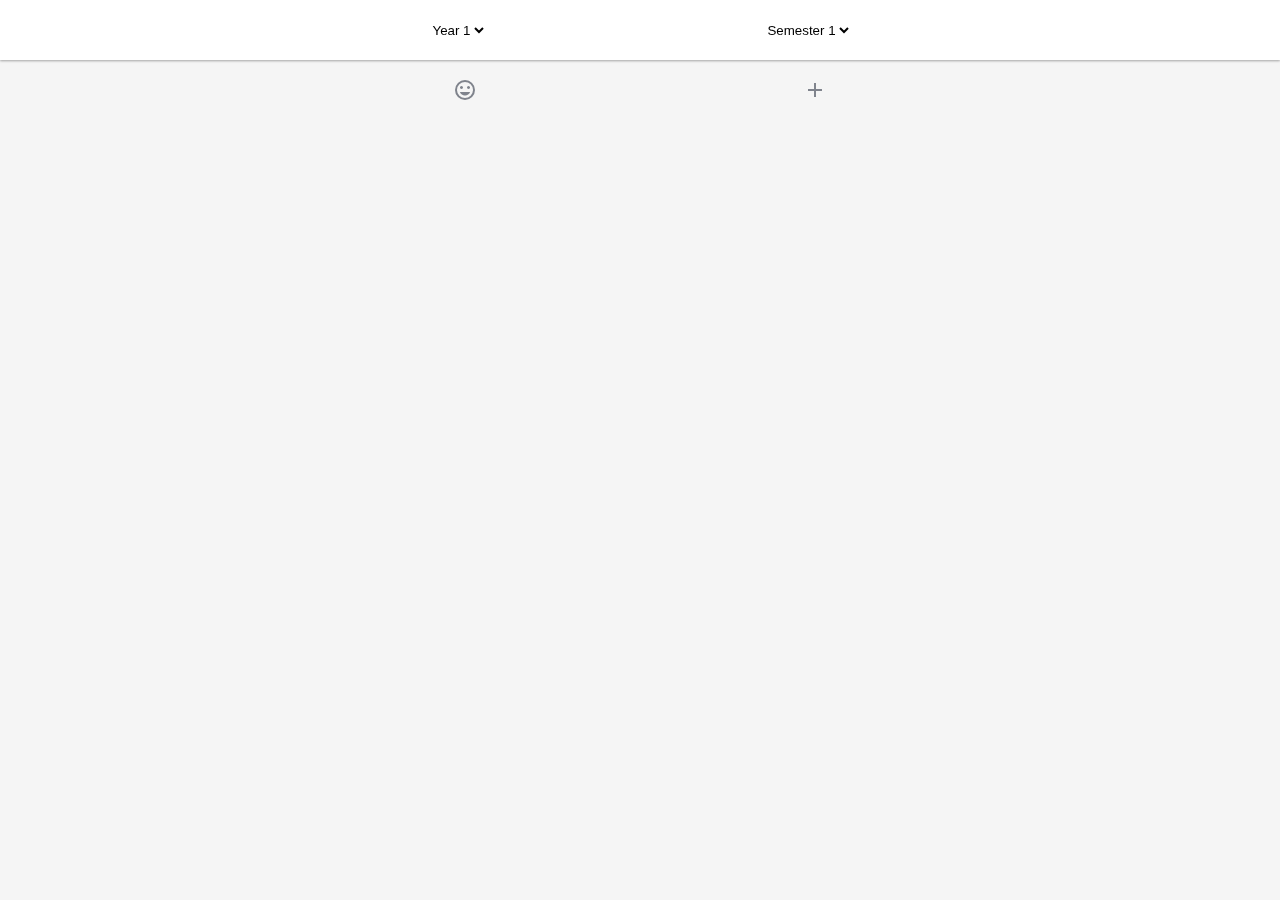
<file: index.html>
<html>
    <head>
        <meta name="viewport" content="width=device-width, initial-scale=1.0">
        <link rel="stylesheet" type="text/css" href="./styles/menu.css">
        <link rel="stylesheet" type="text/css" href="./styles/card.css">
        <link rel="stylesheet" type="text/css" href="./styles/viewerFrame.css">
        <script src="https://ajax.googleapis.com/ajax/libs/jquery/3.4.0/jquery.min.js"></script>
        <link href="https://fonts.googleapis.com/icon?family=Material+Icons"
      rel="stylesheet">
    </head>
    <body>
        <div class="background"></div>
        <div class="page">

            <div class="topbar">
                <div class="tb_outer">
                    <!--<div class="tb_lButton">
                        <div class="tb_llogo">
                            
                        </div>
                    </div>
                    
                    <div class="tb_mText">
                        <div class="tb_mTextInner">
                            <div class="tb_mTextUp">
                                Year 3
                            </div>
                            <div class="tb_mTextDown">
                                Semester 2
                            </div>
                        </div>
                    </div>
                    <div class="tb_sText">
                        <div class="tb_sTextInner">
                            <div class="tb_sTextUp">
                                
                            </div>
                            <div class="tb_sTextDown">
                                
                            </div>
                        </div>
                        
                    </div>-->
                    <div class="pageNavbar">
                        <div class="pageNavbarInner">
                            <div class="pageNBactionOuter">
                                <div class="pageNBactionInner " >
                                    <select id="years" class="page_Select" name="years" onchange="updateModules(); setPersistence('year', this.value);">
                                        <option value="1">Year 1</option>
                                        <option value="2">Year 2</option>
                                        <option value="3">Year 3</option>
                                    </select>
                                    
                                    <select id="semester" class="page_Select" name="semester" onchange="updateModules(); setPersistence('semester', this.value);">
                                        <option value="1">Semester 1</option>
                                        <option value="2">Semester 2</option>
                                    </select>
                                    
                                    
                                    
                                </div>
                            </div>
                        </div>
                    </div>
                </div>
                
            </div>
              <div class="pageNavbar">
                        <div class="pageNavbarInner">
                            <div class="pageNBactionOuter">
                                <div class="pageNBactionInner ">
                                    <div class="pageNBactionbut" >
                                        <i class="material-icons" id="centretext" style=""  onclick="randomInspiration();">
                                            tag_faces
                                        </i>
                                    </div>
                                    <div class="pageNBactionbut" onclick="create_iframe('new','Module',this)">
                                        <i class="material-icons" id="centretext" style="" >
                                            add
                                        </i>
                                    </div>
                                </div>
                            </div>
                        </div>
                    </div>
            <div class="pageContents" id="pc">
                
                <!--<div class="card" >
                    <div class="cHandle">
                        <div class="cHandleOuter">
                            <div class="cHandleInner">
                                <div class="ch_lCheck">
                                    <div class="ch_lCheckbox" >
                                        <i class="material-icons" style="user-select: none;">
                                            info
                                        </i>
                                    </div>
                                </div>
                                <div class="ch_lText">
                                    <div class="ch_lTextInner">
                                        
                                    </div>
                                    <div class="ch_mTextInner">
                                        220CT
                                    </div>

                                </div>
                                <div class="ch_rExpand" >
                                    <div class="ch_rExpandInner">
                                        <div class="ch_rExpandInnerText" onclick="expandCard(this)">
                                            <i class="material-icons" style="" >
                                                add
                                            </i>

                                        </div>
                                    </div>

                                </div>
                            </div>  
                        </div>

                    </div>
                    <div class="cContents" id="module9" style="display: none">
                        

                        <div class="ccNavbar">
                            <div class="ccNavbarInner">
                                <div class="ccNBbookmarkOuter">
                                    <div class="ccNBbookmarkInner" style="display: none">
                                        Slide
                                        <input class="ccNBbookmark" type="number" name="" value="0" onblur="updateLectureInfo(this);" min="0" max="150">
                                    </div>
                                </div>
                                <div class="ccNBactionOuter">
                                    <div class="ccNBactionInner">
                                        <div class="ccNBactionbut">
                                            <i class="material-icons" id="centretext" style="" >
                                                add
                                            </i>
                                        </div>
                                        <div class="ccNBactionbut">
                                            <i class="material-icons" id="centretext" style="" >
                                                edit
                                            </i>
                                        </div>
                                        <div class="ccNBactionbut">
                                            <i class="material-icons" id="centretext" style="" >
                                                delete
                                            </i>
                                        </div>
                                    </div>
                                </div>
                            </div>
                        </div>
                        <div class="ccTitle">
                            Lectures
                        </div>
                        <div class="ccTitleUnderline">
                            
                        </div>
                        <div class="ccTextNotesOuter" style="display: none;">
                            <textarea class="ccTextNotes" name="notes" placeholder="Notes" onblur="updateLectureInfo(this);"></textarea>
                        </div>
                        
                        
                    </div>
                    
                </div>-->
                
            </div>
            
            <!--<div class="viewerFrameOuter">
                <iframe class="viewerFrame" src="newModule.html" width="100%" height="500px" >
                
                    
                </iframe>
            </div>-->
        </div>
        
    </body>
    <script src="scripts/selector.js"></script>
    <script src="scripts/cardTemplate.js"></script>
    <script src="scripts/viewerFrameParent.js"></script>
    <script src="scripts/getPersistence.js"></script>
     <link rel="stylesheet" type="text/css" href="styles/confirm.css">
    <script src="scripts/confirm.js"></script>
    <link rel="stylesheet" type="text/css" href="styles/toast.css">
    <script src="scripts/toast.js"></script>
    <script src="scripts/card.js"></script>
    
    
    
</html>
</file>
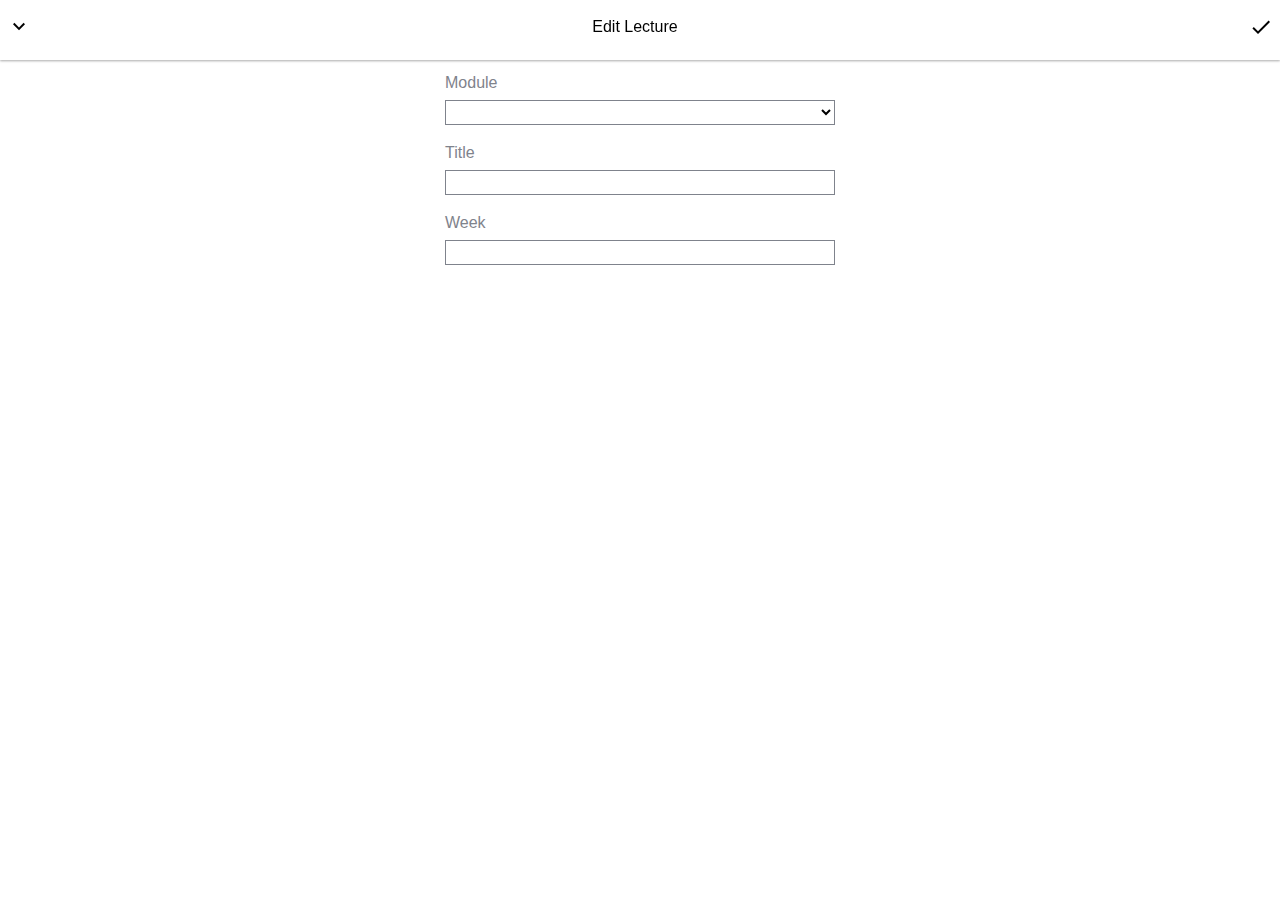
<file: editLecture.html>
<html>
    <head>
        <meta name="viewport" content="width=device-width, initial-scale=1.0">
    </head>
    <body>
        <div class="backgroundViewer"></div>
        <div class="pageViewer">
            <div class="viewerCard">
            <!--<form action="http://localhost/lecRev/module/addModule.php" id="viewerForm" method="get" target="_parent">-->
            
                <div class="topbar" >
                    <div class="tb_outer" id="tb_viewer">
                        
                        <div class="tb_sText">
                            <div class="tb_sTextInner">
                                
                                <div class="tb_Submit" onclick="sendMessage('close')">
                                    <i class="material-icons" style="line-height: 40px" >
                                        keyboard_arrow_down
                                    </i>
                                </div>      
                                
                            </div>
                        </div>

                        <div class="tb_mText">
                            <div class="tb_mTextInner">
                                
                                <div class="tb_mTextUp">
                                    Edit Lecture
                                </div>
                                <div class="tb_mTextDown">

                                </div>
                            </div>
                        </div>
                        <div class="tb_sText">
                            <div class="tb_sTextInner">
                                <div class="tb_Submit" id="submitter" onclick="submitForm_lecture('edit')">
                                    <i class="material-icons" style="line-height: 40px" >
                                        done
                                    </i>
                                </div>

                            </div>
                        </div>

                    </div>
                </div>

                <div class="pageContents" id="pc">
                    <div class="formOuter">
                        <div class="formInner">

                            <div class="formField">
                                <div class="ff_upperBand">
                                    Module
                                </div>
                                <div class="ff_lowerBand">
                                    <select id="modules" class="ff_lbInput" name="module_code">

                                    </select>
                                </div>
                            </div>
                            <div class="formField">
                                <div class="ff_upperBand">
                                    Title
                                </div>
                                <div class="ff_lowerBand">
                                    <input class="ff_lbInput" type="text" placeholder="" value="" name="title" id="title">
                                </div>
                            </div>
                            <div class="formField">
                                <div class="ff_upperBand">
                                    Week
                                </div>
                                <div class="ff_lowerBand">
                                    <input class="ff_lbInput" type="number" placeholder="" value="" min="0" max="40" name="week" id="week">
                                </div>
                            </div>


                        </div>
                    </div>
                </div>
            <!--</form>-->
            </div>
        </div>
        
    </body>

    
    <link rel="stylesheet" type="text/css" href="./styles/menu.css">
    <link rel="stylesheet" type="text/css" href="./styles/viewer.css">
    
    
    <script src="https://ajax.googleapis.com/ajax/libs/jquery/3.4.0/jquery.min.js"></script>
    <link href="https://fonts.googleapis.com/icon?family=Material+Icons" rel="stylesheet">
    <script src="scripts/viewer.js"></script>
   
    <script src="scripts/viewerFrameChild.js"></script>
    <script>sendMessage("created edit");
        setModuleList();
</script>
</html>
</file>
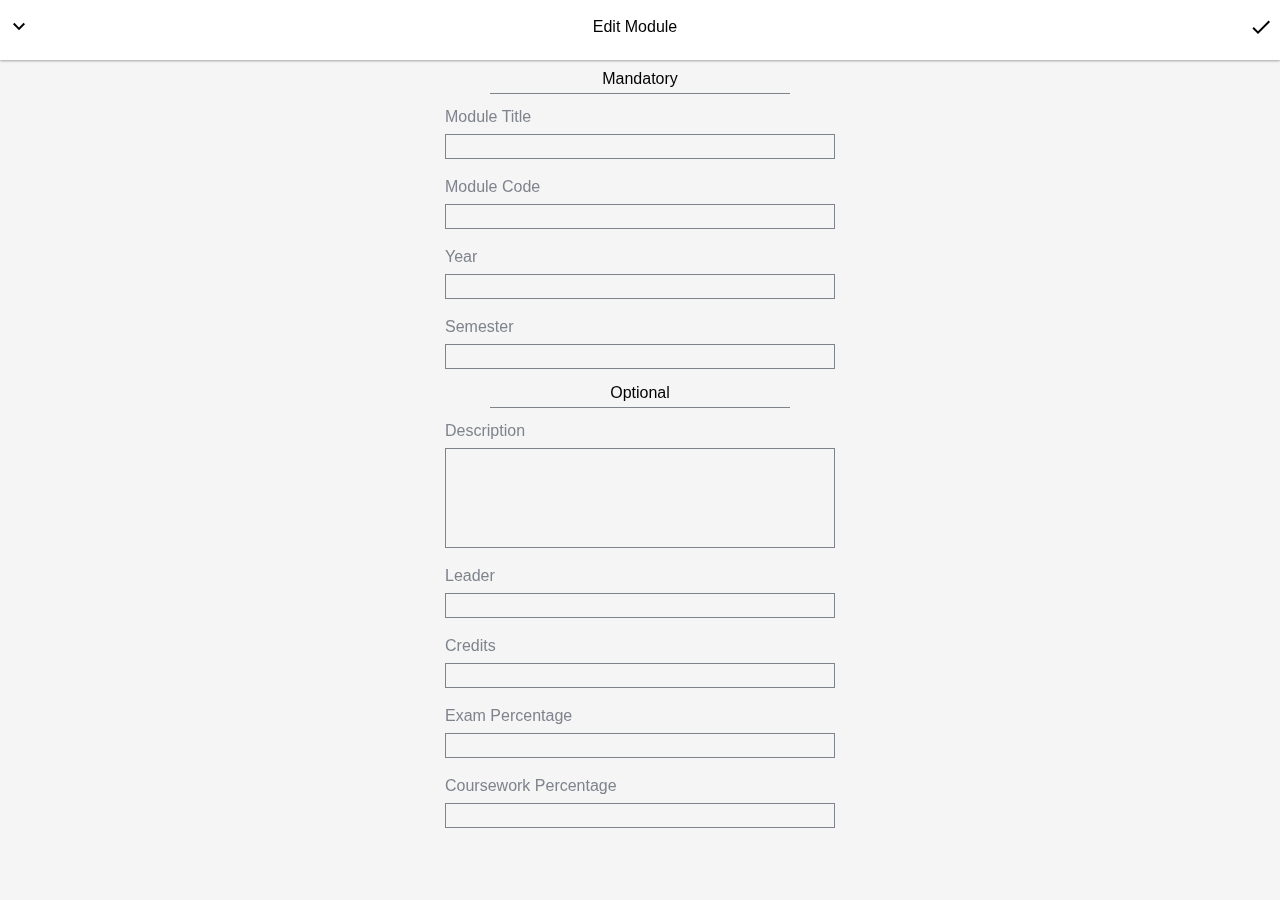
<file: editModule.html>
<html>
    <head>
        <meta name="viewport" content="width=device-width, initial-scale=1.0">
        
        
    </head>
    <body>
        <div class="background"></div>
        <div class="page" >
            <!--<form action="http://localhost/lecRev/module/addModule.php" id="viewerForm" method="get" target="_parent">-->
            <div class="topbar">
                <div class="tb_outer">
                    <div class="tb_sText">
                            <div class="tb_sTextInner">
                                <div class="tb_Submit" onclick="sendMessage('close')">
                                    <i class="material-icons" style="line-height: 40px" >
                                        keyboard_arrow_down
                                    </i>
                                </div>

                            </div>
                        </div>
                    
                    
                    <div class="tb_mText">
                        <div class="tb_mTextInner">
                            <div class="tb_mTextUp">
                                Edit Module
                            </div>
                            <div class="tb_mTextDown">
                                
                            </div>
                        </div>
                    </div>
                    <div class="tb_sText">
                        <div class="tb_sTextInner">
                            <div class="tb_Submit" onclick="submitForm('edit')" id="submitter">
                                <i class="material-icons" style="line-height: 40px" >
                                    done
                                </i>
                            </div>
                            
                        </div>
                    </div>
                    
                </div>
            </div>
            
            <div class="pageContents" id="pc">
                <div class="formOuter">
                    <div class="formInner">
                        <!-------------------
                        Mandatory section 
                        -------------------->
                        <div class="fiTitle" >
                            Mandatory
                        </div>
                        
                        <div class="ccTitleUnderline">
                            
                        </div>
                        <div class="formField">
                            <div class="ff_upperBand">
                                Module Title
                            </div>
                            <div class="ff_lowerBand">
                                <input class="ff_lbInput" type="text" placeholder="" value="" name="title" id="title">
                            </div>
                        </div>
                        <div class="formField">
                            <div class="ff_upperBand">
                                Module Code
                            </div>
                            <div class="ff_lowerBand">
                                <input class="ff_lbInput" type="text" placeholder="" value="" name="code" id="code">
                            </div>
                        </div>
                        <div class="formField">
                            <div class="ff_upperBand">
                                Year
                            </div>
                            <div class="ff_lowerBand">
                                <input class="ff_lbInput" type="number" placeholder="" value=""  name="year" id="year">
                            </div>
                        </div>
                        <div class="formField">
                            <div class="ff_upperBand">
                                Semester
                            </div>
                            <div class="ff_lowerBand">
                                <input class="ff_lbInput" type="number" placeholder="" value=""  name="sem" id="sem">
                            </div>
                        </div>
                        <!-------------------
                        Optional section 
                        -------------------->
                        <div class="fiTitle">
                            Optional
                        </div>
                        <div class="ccTitleUnderline">
                            
                        </div>
                        <div class="formField">
                            <div class="ff_upperBand">
                                Description
                            </div>
                            <div class="ff_lowerBand">
                                <textarea class="ff_TextNotes" name="notes" placeholder="" style="background: transparent" name="desc" value="" id="desc"></textarea>
                            </div>
                        </div>
                        <div class="formField">
                            <div class="ff_upperBand">
                                Leader
                            </div>
                            <div class="ff_lowerBand">
                                <input class="ff_lbInput" type="text" placeholder="" value="" name="leader" id="leader">
                            </div>
                        </div>
                        <div class="formField">
                            <div class="ff_upperBand">
                                Credits
                            </div>
                            <div class="ff_lowerBand">
                                <input class="ff_lbInput" type="number" placeholder="" value="" min="0" max="100" name="credits" id="credits">
                            </div>
                        </div>
                        <div class="formField">
                            <div class="ff_upperBand">
                                Exam Percentage
                            </div>
                            <div class="ff_lowerBand">
                                <input class="ff_lbInput" type="number" placeholder="" value="" min="0" max="100" name="examPer" id="examPer">
                            </div>
                        </div>
                        <div class="formField">
                            <div class="ff_upperBand">
                                Coursework Percentage
                            </div>
                            <div class="ff_lowerBand">
                                <input class="ff_lbInput" type="number" placeholder="" value="" min="0" max="100" name="cwPer" id="cwPer">
                            </div>
                        </div>
                        
                    </div>
                </div>
            </div>
            <!--</form>-->
        </div>
            
    </body>

    <script src="scripts/viewer.js"></script>
    <link rel="stylesheet" type="text/css" href="./styles/menu.css">
    <link rel="stylesheet" type="text/css" href="./styles/viewer.css">
    <script src="https://ajax.googleapis.com/ajax/libs/jquery/3.4.0/jquery.min.js"></script>
    <link href="https://fonts.googleapis.com/icon?family=Material+Icons" rel="stylesheet">
    <link rel="stylesheet" type="text/css" href="styles/toast.css">
    <script src="scripts/toast.js"></script>
    <link rel="stylesheet" type="text/css" href="styles/confirm.css">
    <script src="scripts/confirm.js"></script>
    
       
    <script src="scripts/viewerFrameChild.js"></script>
    <script>
        sendMessage("created edit");
</script>
</html>
</file>
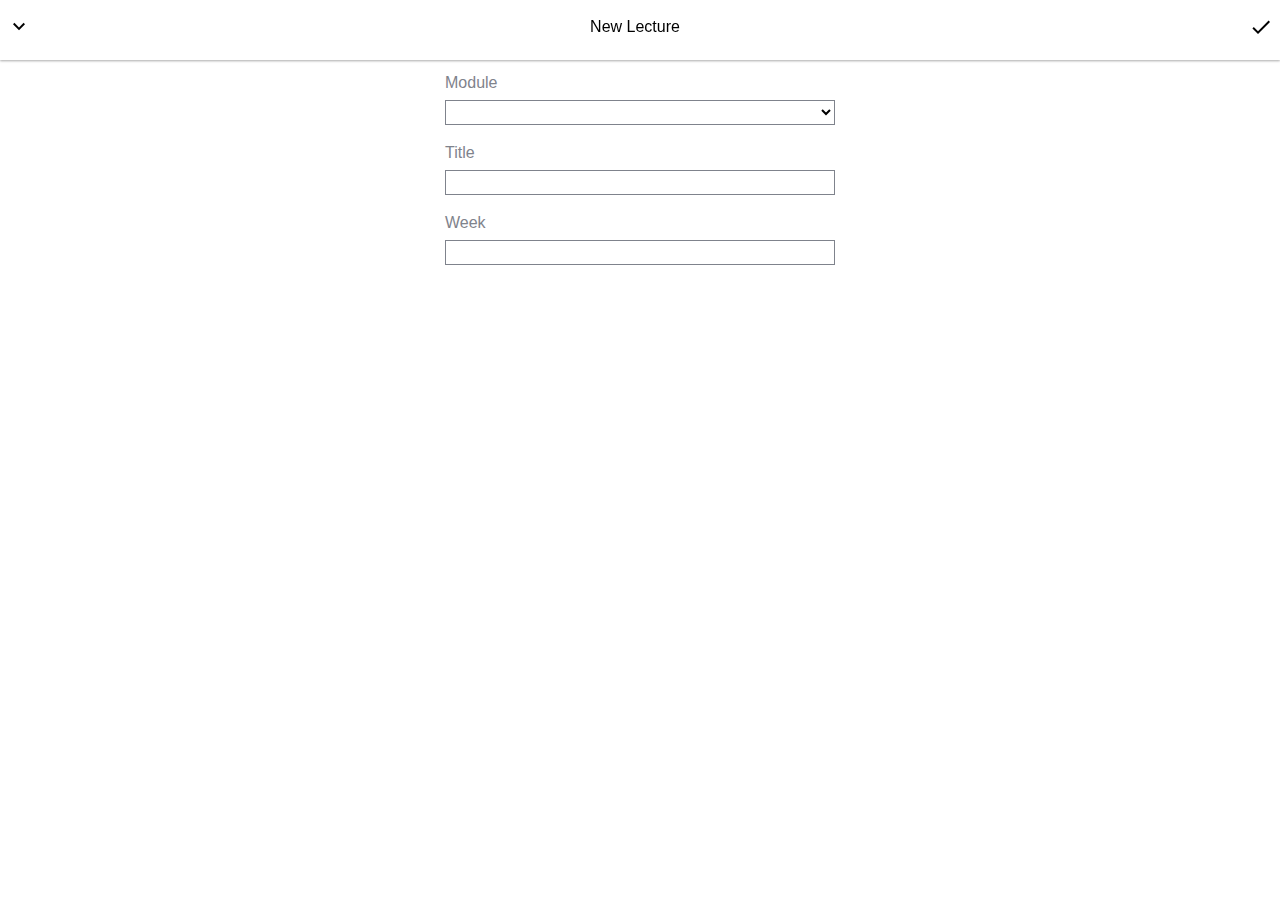
<file: newLecture.html>
<html>
    <head>
        <meta name="viewport" content="width=device-width, initial-scale=1.0">
    </head>
    <body>
        <div class="backgroundViewer"></div>
        <div class="pageViewer">
            <div class="viewerCard">
            <!--<form action="http://localhost/lecRev/module/addModule.php" id="viewerForm" method="get" target="_parent">-->
            
                <div class="topbar" >
                    <div class="tb_outer" id="tb_viewer">
                        
                        <div class="tb_sText">
                            <div class="tb_sTextInner">
                                
                                <div class="tb_Submit" onclick="sendMessage('close')">
                                    <i class="material-icons" style="line-height: 40px" >
                                        keyboard_arrow_down
                                    </i>
                                </div>      
                                
                            </div>
                        </div>

                        <div class="tb_mText">
                            <div class="tb_mTextInner">
                                
                                <div class="tb_mTextUp">
                                    New Lecture
                                </div>
                                <div class="tb_mTextDown">

                                </div>
                            </div>
                        </div>
                        <div class="tb_sText">
                            <div class="tb_sTextInner">
                                <div class="tb_Submit" onclick="submitForm_lecture()">
                                    <i class="material-icons" style="line-height: 40px" >
                                        done
                                    </i>
                                </div>

                            </div>
                        </div>

                    </div>
                </div>

                <div class="pageContents" id="pc">
                    <div class="formOuter">
                        <div class="formInner">

                            <div class="formField">
                                <div class="ff_upperBand">
                                    Module
                                </div>
                                <div class="ff_lowerBand">
                                    <select id="modules" class="ff_lbInput" name="module_code">

                                    </select>
                                </div>
                            </div>
                            <div class="formField">
                                <div class="ff_upperBand">
                                    Title
                                </div>
                                <div class="ff_lowerBand">
                                    <input class="ff_lbInput" type="text" placeholder="" value="" name="title">
                                </div>
                            </div>
                            <div class="formField">
                                <div class="ff_upperBand">
                                    Week
                                </div>
                                <div class="ff_lowerBand">
                                    <input class="ff_lbInput" type="number" placeholder="" value="" min="0" max="40" name="week">
                                </div>
                            </div>


                        </div>
                    </div>
                </div>
            <!--</form>-->
            </div>
        </div>
        
    </body>

    
    <link rel="stylesheet" type="text/css" href="./styles/menu.css">
    <link rel="stylesheet" type="text/css" href="./styles/viewer.css">
    
    
    <script src="https://ajax.googleapis.com/ajax/libs/jquery/3.4.0/jquery.min.js"></script>
    <link href="https://fonts.googleapis.com/icon?family=Material+Icons" rel="stylesheet">
    <script src="scripts/viewer.js"></script>
   
    <script src="scripts/viewerFrameChild.js"></script>
    
</html>
</file>
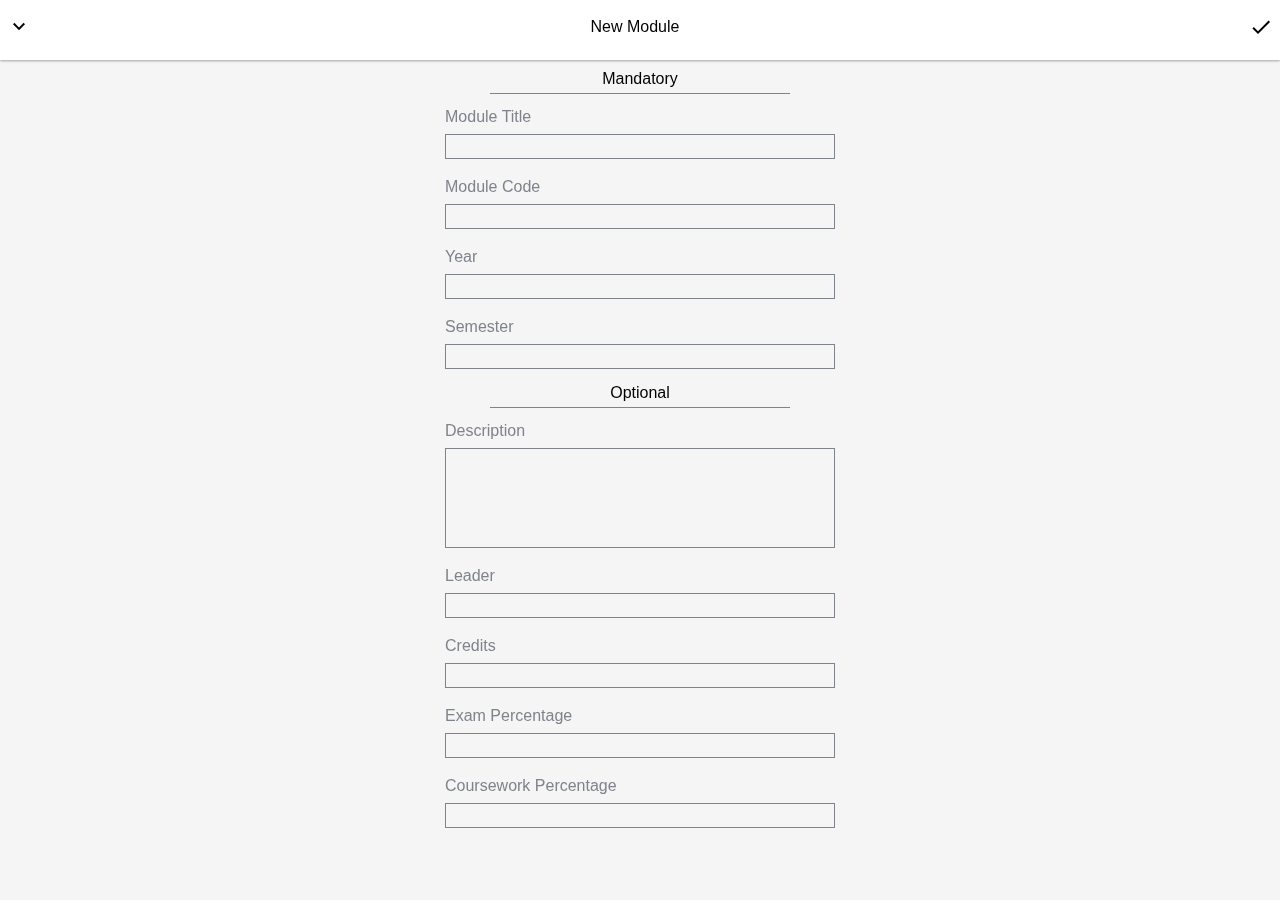
<file: newModule.html>
<html>
    <head>
        <meta name="viewport" content="width=device-width, initial-scale=1.0">
        
        
    </head>
    <body>
        <div class="background"></div>
        <div class="page" >
            <!--<form action="http://localhost/lecRev/module/addModule.php" id="viewerForm" method="get" target="_parent">-->
            <div class="topbar">
                <div class="tb_outer">
                    <div class="tb_sText">
                            <div class="tb_sTextInner">
                                <div class="tb_Submit" onclick="sendMessage('close')">
                                    <i class="material-icons" style="line-height: 40px" >
                                        keyboard_arrow_down
                                    </i>
                                </div>

                            </div>
                        </div>
                    
                    
                    <div class="tb_mText">
                        <div class="tb_mTextInner">
                            <div class="tb_mTextUp">
                                New Module
                            </div>
                            <div class="tb_mTextDown">
                                
                            </div>
                        </div>
                    </div>
                    <div class="tb_sText">
                        <div class="tb_sTextInner">
                            <div class="tb_Submit" onclick="submitForm()">
                                <i class="material-icons" style="line-height: 40px" >
                                    done
                                </i>
                            </div>
                            
                        </div>
                    </div>
                    
                </div>
            </div>
            
            <div class="pageContents" id="pc">
                <div class="formOuter">
                    <div class="formInner">
                        <!-------------------
                        Mandatory section 
                        -------------------->
                        <div class="fiTitle" >
                            Mandatory
                        </div>
                        
                        <div class="ccTitleUnderline">
                            
                        </div>
                        <div class="formField">
                            <div class="ff_upperBand">
                                Module Title
                            </div>
                            <div class="ff_lowerBand">
                                <input class="ff_lbInput" type="text" placeholder="" value="" name="title">
                            </div>
                        </div>
                        <div class="formField">
                            <div class="ff_upperBand">
                                Module Code
                            </div>
                            <div class="ff_lowerBand">
                                <input class="ff_lbInput" type="text" placeholder="" value="" name="code">
                            </div>
                        </div>
                        <div class="formField">
                            <div class="ff_upperBand">
                                Year
                            </div>
                            <div class="ff_lowerBand">
                                <input class="ff_lbInput" type="number" placeholder="" value=""  name="year" id="year">
                            </div>
                        </div>
                        <div class="formField">
                            <div class="ff_upperBand">
                                Semester
                            </div>
                            <div class="ff_lowerBand">
                                <input class="ff_lbInput" type="number" placeholder="" value=""  name="sem" id="sem">
                            </div>
                        </div>
                        <!-------------------
                        Optional section 
                        -------------------->
                        <div class="fiTitle">
                            Optional
                        </div>
                        <div class="ccTitleUnderline">
                            
                        </div>
                        <div class="formField">
                            <div class="ff_upperBand">
                                Description
                            </div>
                            <div class="ff_lowerBand">
                                <textarea class="ff_TextNotes" name="notes" placeholder="" style="background: transparent" name="desc" value="" id="desc"></textarea>
                            </div>
                        </div>
                        <div class="formField">
                            <div class="ff_upperBand">
                                Leader
                            </div>
                            <div class="ff_lowerBand">
                                <input class="ff_lbInput" type="text" placeholder="" value="" name="leader">
                            </div>
                        </div>
                        <div class="formField">
                            <div class="ff_upperBand">
                                Credits
                            </div>
                            <div class="ff_lowerBand">
                                <input class="ff_lbInput" type="number" placeholder="" value="" min="0" max="100" name="credits">
                            </div>
                        </div>
                        <div class="formField">
                            <div class="ff_upperBand">
                                Exam Percentage
                            </div>
                            <div class="ff_lowerBand">
                                <input class="ff_lbInput" type="number" placeholder="" value="" min="0" max="100" name="examPer">
                            </div>
                        </div>
                        <div class="formField">
                            <div class="ff_upperBand">
                                Coursework Percentage
                            </div>
                            <div class="ff_lowerBand">
                                <input class="ff_lbInput" type="number" placeholder="" value="" min="0" max="100" name="cwPer">
                            </div>
                        </div>
                        
                    </div>
                </div>
            </div>
            <!--</form>-->
        </div>
            
    </body>

    <script src="scripts/viewer.js"></script>
    <link rel="stylesheet" type="text/css" href="./styles/menu.css">
    <link rel="stylesheet" type="text/css" href="./styles/viewer.css">
    <script src="https://ajax.googleapis.com/ajax/libs/jquery/3.4.0/jquery.min.js"></script>
    <link href="https://fonts.googleapis.com/icon?family=Material+Icons" rel="stylesheet">
    <link rel="stylesheet" type="text/css" href="styles/toast.css">
    <script src="scripts/toast.js"></script>
    <link rel="stylesheet" type="text/css" href="styles/confirm.css">
    <script src="scripts/confirm.js"></script>
    
       
    <script src="scripts/viewerFrameChild.js"></script>
</html>
</file>
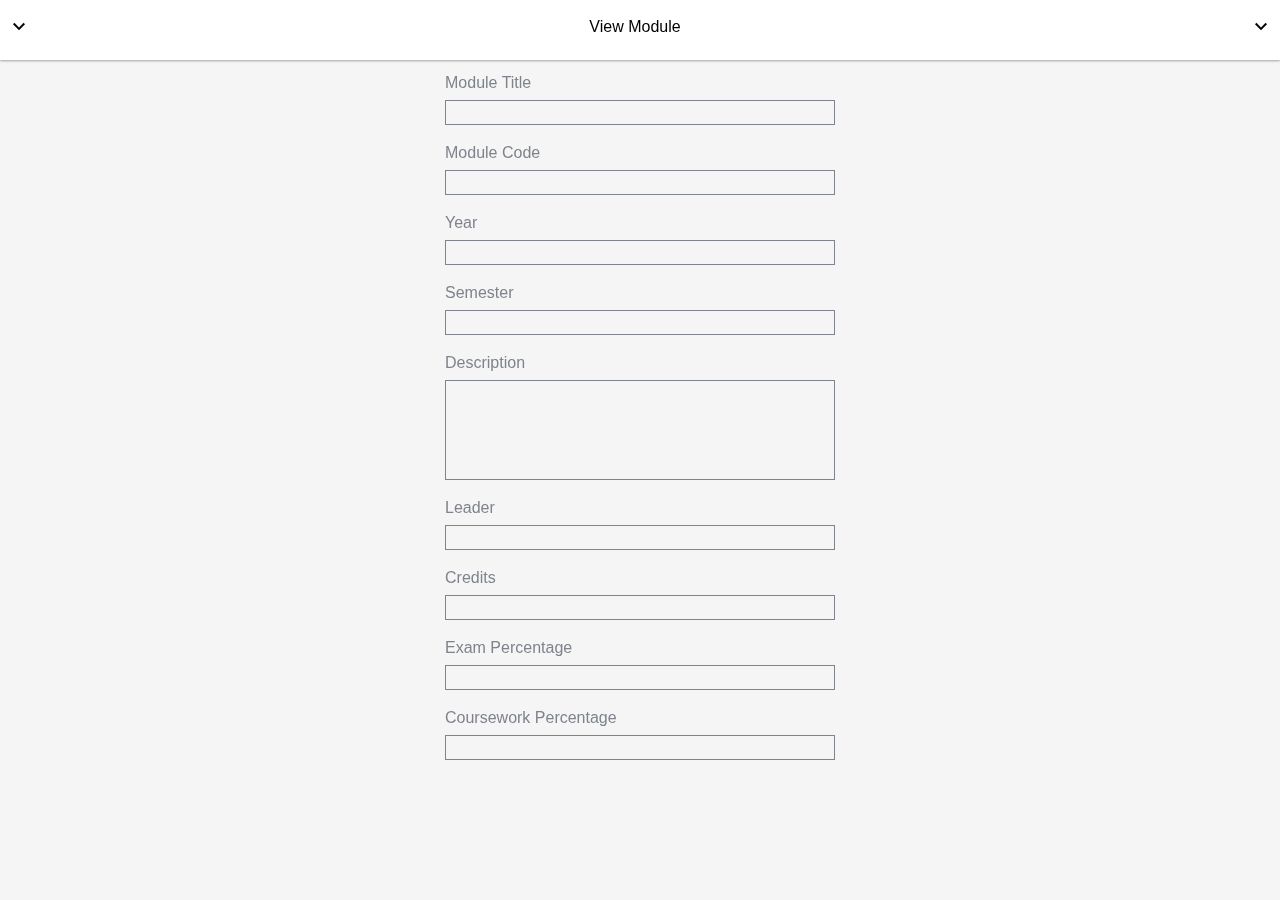
<file: viewModule.html>
<html>
    <head>
        <meta name="viewport" content="width=device-width, initial-scale=1.0">
        
        
    </head>
    <body>
        <div class="background"></div>
        <div class="page" >
            <!--<form action="http://localhost/lecRev/module/addModule.php" id="viewerForm" method="get" target="_parent">-->
            <div class="topbar">
                <div class="tb_outer">
                    <div class="tb_sText">
                            <div class="tb_sTextInner">
                                <div class="tb_Submit" onclick="sendMessage('close')">
                                    <i class="material-icons" style="line-height: 40px" >
                                        keyboard_arrow_down
                                    </i>
                                </div>

                            </div>
                        </div>
                    
                    
                    <div class="tb_mText">
                        <div class="tb_mTextInner">
                            <div class="tb_mTextUp">
                                View Module
                            </div>
                            <div class="tb_mTextDown">
                                
                            </div>
                        </div>
                    </div>
                    <div class="tb_sText">
                        <div class="tb_sTextInner">
                            <div class="tb_Submit" onclick="sendMessage('close')" id="submitter">
                                <i class="material-icons" style="line-height: 40px" >
                                    keyboard_arrow_down
                                </i>
                            </div>
                            
                        </div>
                    </div>
                    
                </div>
            </div>
            
            <div class="pageContents" id="pc">
                <div class="formOuter">
                    <div class="formInner">
                        <!-------------------
                        Mandatory section 
                        -------------------->
                       
                            
                        </div>
                        <div class="formField">
                            <div class="ff_upperBand">
                                Module Title
                            </div>
                            <div class="ff_lowerBand">
                                <input class="ff_lbInput" type="text" placeholder="" value="" name="title" id="title" readonly>
                            </div>
                        </div>
                        <div class="formField">
                            <div class="ff_upperBand">
                                Module Code
                            </div>
                            <div class="ff_lowerBand">
                                <input class="ff_lbInput" type="text" placeholder="" value="" name="code" id="code" readonly>
                            </div>
                        </div>
                        <div class="formField">
                            <div class="ff_upperBand">
                                Year
                            </div>
                            <div class="ff_lowerBand">
                                <input class="ff_lbInput" type="number" placeholder="" value=""  name="year" id="year" readonly>
                            </div>
                        </div>
                        <div class="formField">
                            <div class="ff_upperBand">
                                Semester
                            </div>
                            <div class="ff_lowerBand">
                                <input class="ff_lbInput" type="number" placeholder="" value=""  name="sem" id="sem" readonly>
                            </div>
                        </div>
                        <!-------------------
                        Optional section 
                        -------------------->
                        
                        <div class="formField">
                            <div class="ff_upperBand">
                                Description
                            </div>
                            <div class="ff_lowerBand">
                                <textarea class="ff_TextNotes" name="notes" placeholder="" style="background: transparent" name="desc" value="" id="desc" readonly></textarea>
                            </div>
                        </div>
                        <div class="formField">
                            <div class="ff_upperBand">
                                Leader
                            </div>
                            <div class="ff_lowerBand">
                                <input class="ff_lbInput" type="text" placeholder="" value="" name="leader" id="leader" readonly>
                            </div>
                        </div>
                        <div class="formField">
                            <div class="ff_upperBand">
                                Credits
                            </div>
                            <div class="ff_lowerBand">
                                <input class="ff_lbInput" type="number" placeholder="" value="" min="0" max="100" name="credits" id="credits" readonly>
                            </div>
                        </div>
                        <div class="formField">
                            <div class="ff_upperBand">
                                Exam Percentage
                            </div>
                            <div class="ff_lowerBand">
                                <input class="ff_lbInput" type="number" placeholder="" value="" min="0" max="100" name="examPer" id="examPer" readonly>
                            </div>
                        </div>
                        <div class="formField">
                            <div class="ff_upperBand">
                                Coursework Percentage
                            </div>
                            <div class="ff_lowerBand">
                                <input class="ff_lbInput" type="number" placeholder="" value="" min="0" max="100" name="cwPer" id="cwPer" readonly>
                            </div>
                        </div>
                        
                    </div>
                </div>
            </div>
            <!--</form>-->
        
            
    </body>

    <script src="scripts/viewer.js"></script>
    <link rel="stylesheet" type="text/css" href="./styles/menu.css">
    <link rel="stylesheet" type="text/css" href="./styles/viewer.css">
    <script src="https://ajax.googleapis.com/ajax/libs/jquery/3.4.0/jquery.min.js"></script>
    <link href="https://fonts.googleapis.com/icon?family=Material+Icons" rel="stylesheet">
    <link rel="stylesheet" type="text/css" href="styles/toast.css">
    <script src="scripts/toast.js"></script>
    <link rel="stylesheet" type="text/css" href="styles/confirm.css">
    <script src="scripts/confirm.js"></script>
    
       
    <script src="scripts/viewerFrameChild.js"></script>
    <script>
        sendMessage("created view");
</script>
</html>
</file>
<file: styles/menu.css>
body{
    margin: 0;
    border: 0;
    padding: 0;
    background: transparent;
}

*{
    font-family: sans-serif;
    
}

.background{
    height: 100%;
    width: 100%;
    position: fixed;
    z-index: -1;
    background: whitesmoke;
}

.page{
    
}

.pageContents{
    max-width: 800px;
    margin: 0 auto;
}

.topbar{
    width: 100%;
    height: 60px;
    
    
    
}

.tb_outer{
    height: inherit;
    background: white;
    width: 100%;
    text-align: center;
    display: flex;
    position: fixed;
    box-shadow: 0 1px 3px rgba(0, 0, 0, 0.12), 0 1px 2px rgba(0, 0, 0, 0.24);
}

.tb_lButton{
    height: px;
    width: 60px;
    float: left;
    
    background: green;
}

.tb_mText{
    height: 100%;
    max-width: 200px;
    min-width: 0px;
    margin: 0 auto;

}

.tb_mTextInner{
    height: calc( 100% - 14px) ;
    width: auto;
    float: right;
    margin: 7px;
    display: flex;
    text-overflow: ellipsis;
    word-break: break-all;
    
}

.tb_mTextUp{
    height: 100%;
    line-height: 40px;
    padding-left: -50px;
    text-align: center;
    margin: 0 auto;
    margin-right: 10px;
}

.tb_mTextDown{
    height: 100%;
    line-height: 40px;
    text-align: center;
    margin: 0 auto;
}

.tb_sText{
    height: 100%;
    width: auto;
    max-width: 200px;
    min-width: 0px;
    float: right;

}

.tb_sTextInner{
    height: calc( 100% - 14px) ;
    width: auto;
    float: right;
    margin: 7px;

    text-overflow: ellipsis;
    word-break: break-all;
    
}

.tb_sTextUp{
    height: 50%;
    
    text-align: right;
}

.tb_sTextDown{
    height: 50%;

    text-align: right;
}


.pageNavbar{
    height: 40px;
    width: 100%;
    margin-bottom: 20px;
    
    
}

.pageNavbarInner{
    height: 100%;
    width: 100%;
    max-width: 700px;
    margin: 0 auto;

}

.pageNBactionOuter{
    height: 100%;
    width: 100%;
    
}

.pageNBactionInner{
    height: 100%;
    width: 100%;
    margin: 0 auto;
    display: flex;
    
}

.pageNBactionbut{
    height: 40px;
    width: 40px;
    margin: 10 auto;
    border-radius: 100%;

    color: #7F838C;
    text-align: center;

    user-select: none;
    
    transition: all 0.3s cubic-bezier(.25,.8,.25,1);
}

.pageNBactionbut:hover {
    color: 4384F4;
    box-shadow: 0 1px 3px rgba(0, 0, 0, 0.12), 0 1px 2px rgba(0, 0, 0, 0.24);
}

#centretext{
    line-height: 40px;
}

.page_Select{
    height: 60px;
    width: auto;
    border: 0px;
    background: transparent;
    text-align: center;
    margin: 0 auto;
}
</file>
<file: styles/card.css>
.card{
    margin: 10px;
    border-radius:10px;
    overflow: hidden;
    box-shadow: 0 1px 3px rgba(0, 0, 0, 0.12), 0 1px 2px rgba(0, 0, 0, 0.24);
}

.cHandle{
    height: 80px;
    width: 100%;
    background-color: white;
     
   
}

.cHandleOuter{
    padding: 7px 7px 7px 7px;
    
}

.cHandleInner{
    height: calc( 100% - 14px);
    width: 100%;
    
    
}

.cContents{
    height: auto;
    min-height: 50px;
    width: 100%;
    background-color: white;


}

.ch_lText{
    width: calc(100% - 80px - 50px);
    height: 100%;
    overflow: hidden;
    
    float: left;
}

.ch_lCheck{
    float: left;
    width: 50px;
    margin-right: 10px;
    height: 100%;

    line-height: 80px;
}

.ch_lCheckbox{
    height: 20px;
    width: 20px;
    margin: 23px 15px 23px 15px;

    border-radius: 100%;
    text-align: center;

}

.ch_rExpandInnerText{
    height: 25px;
    width: 25px;
    margin: 20px 20px 20px 20px;

    border-radius: 100%;
    text-align: center;
    user-select: none;
}

.ch_rExpand{
    width: calc(80px - 14px);
    height: 100%;

    
    float: right;
}

.ch_lTextInner{
    height: 100%;
    width: auto;
    line-height: calc(80px - 14px);
    text-align: left;
    margin: 0 auto;
    font-size: 1.2em;
    float: left;
}

.ch_mTextInner{
    height: 100%;
    width: auto;
    line-height: calc(80px - 14px);
    text-align: center;
    margin: 0 auto;
    font-size: 1.2em;
    border: 0;

}

.ch_mTextInner{
    outline-width: 0;
}

.ch_rExpandInner{
    height: auto;
    width: 100%;
    margin: 0 auto;
    text-align: center;
    line-height: calc(80px - 14px);
    
    font-size: 40px;
}

.ccNavbar{
    height: 40px;
    width: 100%;
    margin-bottom: 10px;
    
    
}

.ccNavbarInner{
    height: 100%;
    width: 100%;
    margin: 0 auto;

}

.ccNBactionOuter{
    height: 100%;
    width: 100%;
    
}

.ccNBactionInner{
    height: 100%;
    width: 100%;
    margin: 0 auto;
    
}

.ccNBactionbut{
    height: 40px;
    width: 40px;
    margin: 0 10px auto;
    float: right;
    border-radius: 100%;

    color: #7F838C;
    text-align: center;

    user-select: none;
    
    transition: all 0.3s cubic-bezier(.25,.8,.25,1);
}

.ccNBactionbut:hover {
    color: 4384F4;
    box-shadow: 0 1px 3px rgba(0, 0, 0, 0.12), 0 1px 2px rgba(0, 0, 0, 0.24);
}

#centretext{
    line-height: 40px;
}

.ccNBbookmarkOuter{
    height: 100%;
    width: auto;
    float: left;
}

.ccNBbookmarkInner{
    color: #7F838C;
    height: 100%;
    width: auto;
    margin: 0 10px auto;
}

.ccNBbookmark{
    height: 100%;
    color: #7F838C;
    width: 60px;
    font-size: 1.3em;
    text-align: center;
    margin: 0 0px auto;
    border: 0;

}
.ccNBbookmark:focus{
    outline: 0;
}

.ccTextNotesOuter{
    width: calc(100%-10px);
    height: 50px;
    padding: 10px;
    
}

.ccTextNotes{
    height: 100%;
    width: 100%;
    resize: none;
    border: #7F838C solid 1px;
}

.ccTextNotes:focus{
    outline: 0;
    border: #4384F4 solid 1px;
}

.ccTitle{
    text-align: center;
    color: #7F838C;
}

.ccTitleUnderline{
    text-align: center;
    color: #7F838C;
    margin: 5px 50px auto;
    
    border-bottom: 1px #7F838C solid;
}
</file>
<file: styles/viewerFrame.css>
.viewerFrame{
    position: fixed;
    bottom: 0;
    outline: 0;
    border: 0;
}
</file>
<file: styles/confirm.css>
.confirmBody{
    position: fixed;
    width: 100%;
    height: 100%;
    top: 0;
    overflow: hidden;
    z-index: 8;
    font-family: roboto, sans-serif;
}


.confirmContainer{
    position: relative;
    max-width: 300px;
    width: 90%;
    height: auto;
    margin: 0 auto;
    position: relative;
    top: -100px;
    transform: translateY(-50%);
    transition: all ease-in-out 0.3s;
    z-index: 2;
}

.confirmInner{
    height: auto;
    width: auto;
    border-radius: 10px;
    background-color: white;
    box-shadow: 0 10px 20px rgba(0,0,0,0.19), 0 6px 6px rgba(0,0,0,0.23);
    overflow: hidden;
}

.cfTop{
    height: 40px;
    width: 100%;
    margin-bottom: 10px;
    user-select: none;
    background-color: whitesmoke;
}

.cfTitle{
    text-align: center;
    line-height: 40px;
    font-size: 1.3em;
    margin: 0;
}

.cfClose{
    position: absolute;
    margin-left: 10px;
    margin-top: 7.5px;
}

.cfCancel{
    background-color: gainsboro;
}

.cfYes{
    background-color: cornflowerblue;
    color: white;
}


.cfContent{
    height: auto;
    width: 90%;
    text-align: center;
    margin: 0 auto;
    user-select: none;
}


.cfBottom{
    margin-top: 10px;
    height: 40px;
    width: 100%;
    user-select: none;
    background-color: whitesmoke;
}

.cfBottom::before{
    content: "";
    position: absolute;
    height: 1px;
    width: 100%;
    background-color: gainsboro;
}

.cfTop::after{
    content: "";
    position: absolute;
    height: 1px;
    width: 100%;
    background-color: gainsboro;
}

.cfSubmitContainer{
    height: auto;
    width: auto;
    text-align:center;
    overflow: auto;
    float: right;
}


.cfSubmit_bt{
    text-align: center;
    border: none;
    height: 30px;
    width: auto;
    line-height: 30px;
    padding: 0 10px 0 10px;
    margin-right: 5px;
    margin-top: 5px;
    font-size: 1em;
    display: inline-block;
    border-radius: 5px;
}

.cfCancel:active, .cfCancel:hover{
    background-color: #f0f0f0;
    border: none;
    outline: none;
}

.cfYes:active, .cfYes:hover{
    background-color: #76a7ff;
    border: none;
    outline: none;
}
</file>
<file: styles/toast.css>
/*

----#------#---#--
---#-#----#-#-#-#-
--#####---#--#--#-
-#-----#--#-----#-
Created By Aaron Machin
2018

*/

.toastContainer{
    visibility: hidden;
    position: fixed;
    bottom: -40px;
    left: 100px;
    right: 100px;
    opacity: 0;
    transition: all 0.3s;
}
.toastInner{
    color: white;
    padding: 10px;
    height: 100%;
    text-align: center;
    min-width: 100px;
    max-width: 250px;
    border-radius: 5px;
    
    margin: 0 auto;
    
    background-color: rgba(63, 75, 112, 0.8);
}

.toastContainer.show {
    visibility: visible; /* Show the snackbar */
    bottom: 30px;
    opacity: 1;
}
</file>
<file: styles/viewer.css>
.formOuter{
    height: auto;
    width: calc(100%-10px);
    max-width: 400px;
    margin: 10px auto;
    
    
}
1
.formInner{
    
}

.formField{
    height: auto;
    margin: 10px 0px;

}

.ff_upperBand{
    height: 15px;
    padding: 5px;
    line-height: 15px;
    font-size: 1em;
    color: #7F838C;
}

.ff_lowerBand{
    padding: 5px;
}

.ff_lbInput{
    outline-width: 0;
    width: 100%;
    height: auto;
    min-height: 25px;
    background: transparent;
    border: 1px solid #7F838C;
}

.ff_lbInput:focus{
    
    border: 1px solid #4384F4 ;
}

.fiTitle{
    text-align: center;
    color: black;
}

.ff_TextNotes{
    height: 100px;
    width: 100%;
    resize: none;
    border: #7F838C solid 1px;
}


.ff_TextNotes:focus{
    outline: 0;
    border: 1px solid #4384F4 ;
}

.ccTitleUnderline{
    text-align: center;
    color: #7F838C;
    margin: 5px 50px auto;
    
    border-bottom: 1px #7F838C solid;
}

.tb_Submit{
    border: 0;
    background: transparent;
    outline: 0;
}

.viewerCard{

}
</file>
